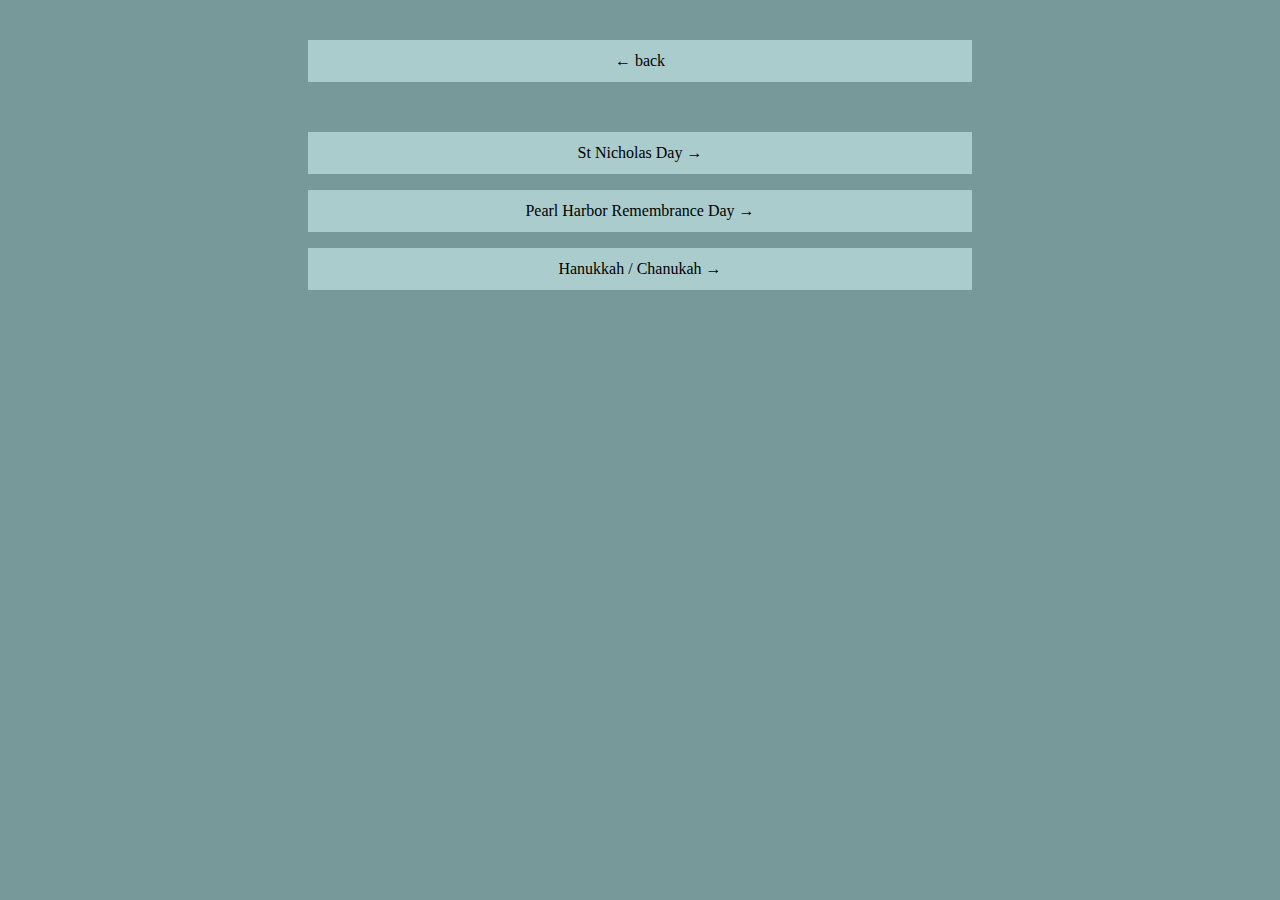
<file: frontend/more.htm>
<!doctype html>
<html lang="en">
    <head>
        <meta charset="utf-8" />
        <meta name="viewport" content="width=device-width, initial-scale=1.0" />
        <meta http-equiv="X-UA-Compatible" content="ie=edge" />
        <meta http-equiv="Content-Type" content="text/html" />
        <title>more holidays</title>
        <base target="_self">
        <style type="text/css">
            * {
                margin: 0;
                padding: 0;
            }
            
            body {
                padding: 2.5pc;
                background: #779999;
            }

            a {
                text-decoration: none;
                color: #000000;
                display: block;
                background-color: #aacccc;
                padding: 1%;
                text-align: center;
                width: 50vw;
                margin: 1pc auto;
            }

            a:first-of-type {
                margin: 0 auto 1pc;
            }

            a:last-of-type {
                 margin: 1pc auto 0;
            }

            a:hover {
                text-decoration: underline;
            }
        </style>
    </head>
    <body>
        <a href="index.htm">&LeftArrow; back</a>
        <br />
        <a href="holidays/St Nicholas Day.html">St Nicholas Day &RightArrow;</a>
        <a href="">Pearl Harbor Remembrance Day &RightArrow;</a>
        <a href="">Hanukkah / Chanukah &RightArrow;</a>
    </body>
</html>
</file>
